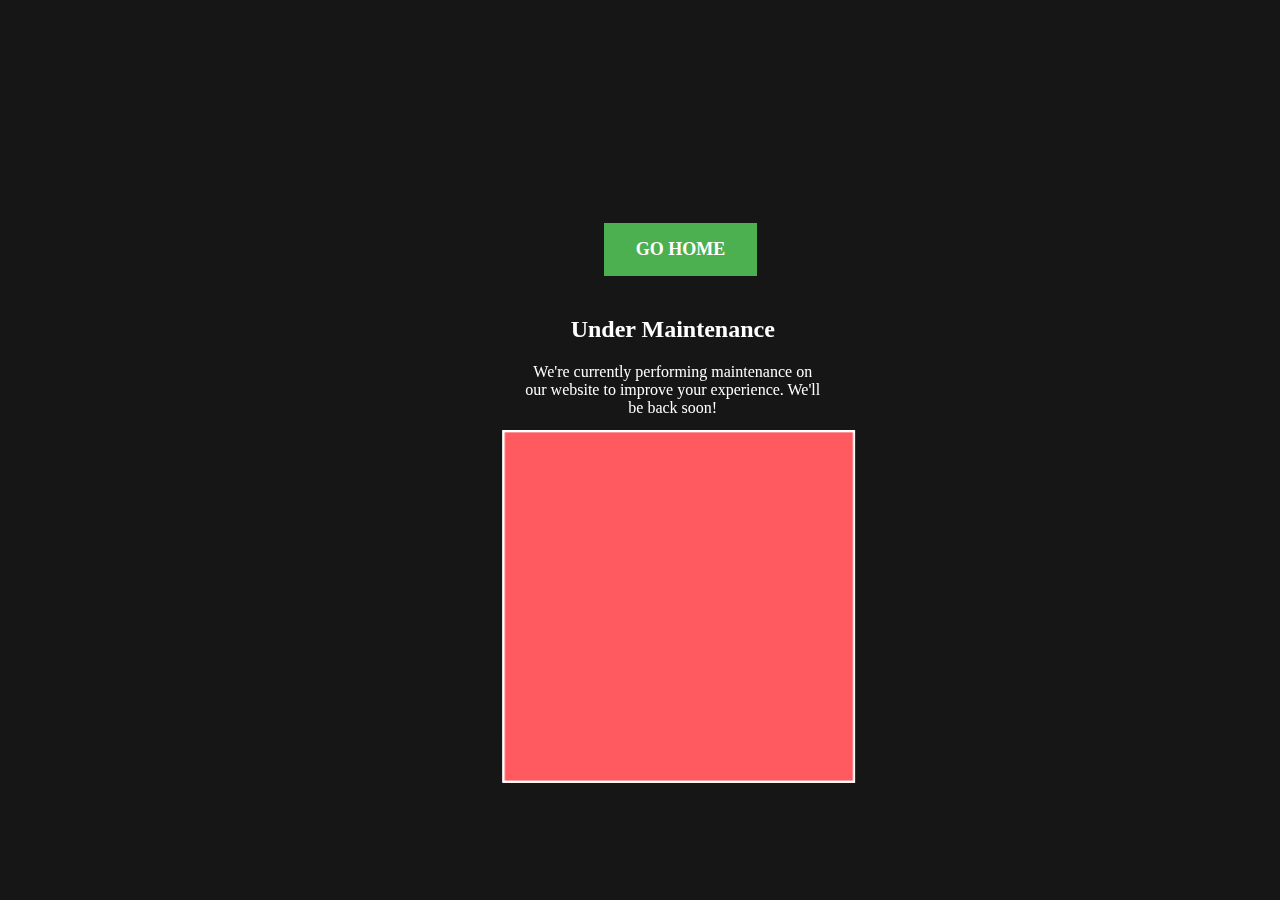
<file: maintenance.html>
<!DOCTYPE html>
<html>

<head>
    <title>Maintenance</title>
    <!-- <link rel="stylesheet" href="style.css"> -->
    <style>
        body {
            background-color: #161616;
            display: flex;
            align-items: center;
            justify-content: center;
            height: 100vh;
            margin: 0;
            perspective: 1000px;
        }

        .container {
            width: 300px;
            height: 300px;
            transform-style: preserve-3d;
            animation: rotate 3s infinite;
        }

        .heading {
            color: #fff;
            font-size: 24px;
            text-align: center;
        }

        .message {
            color: #fff;
            font-size: 16px;
            text-align: center;
            margin-top: 20px;
        }

        .box {
            width: 100%;
            height: 100%;
            position: absolute;
            transform-style: preserve-3d;
            animation: rotateBox 3s infinite;
        }

        .side {
            width: 100%;
            height: 100%;
            position: absolute;
            border: 2px solid #fff;
            box-sizing: border-box;
        }

        .front {
            background-color: #FF5A5F;
            transform: rotateY(0deg) translateZ(150px);
        }

        .back {
            background-color: #FFC1C6;
            transform: rotateY(180deg) translateZ(150px);
        }

        .left {
            background-color: #FF867E;
            transform: rotateY(-90deg) translateZ(150px);
        }

        .right {
            background-color: #FFB3A7;
            transform: rotateY(90deg) translateZ(150px);
        }

        .top {
            background-color: #FFD0B5;
            transform: rotateX(90deg) translateZ(150px);
        }

        .bottom {
            background-color: #FFA79E;
            transform: rotateX(-90deg) translateZ(150px);
        }

        @keyframes rotate {
            from {
                transform: rotateY(0deg);
            }

            to {
                transform: rotateY(360deg);
            }
        }

        @keyframes rotateBox {
            from {
                transform: rotateX(0deg) rotateY(0deg);
            }

            to {
                transform: rotateX(360deg) rotateY(360deg);
            }
        }

        .btn {
            text-decoration: none;
            color: white;
            font-size: 30px;
            font-weight: 600;
            border: 2px solid red;
            padding: 10px;
            margin-left: -219px;
            margin-top: -664px;
            margin-bottom: -262px;
        }

        .button {
            background-color: #4CAF50;
            /* Background color */
            color: #fff;
            /* Text color */
            padding: 16px 32px;
            /* Padding for spacing */
            border: none;
            /* Remove border */
            cursor: pointer;
            /* Add pointer cursor on hover */
            font-size: 18px;
            /* Font size */
            text-transform: uppercase;
            /* Convert text to uppercase */
            transition: transform 0.3s ease-in-out;
            /* Add smooth transition effect */
            /* Add 3D effect */
            transform-style: preserve-3d;
            perspective: 1000px;
        }

        .button:hover {
            /* Apply transform on hover */
            transform: rotateX(20deg) translateY(-5px) scale(1.1);
        }

        /* Add some depth to the button with box-shadow */
        .button::after {
            content: "";
            position: absolute;
            top: -5px;
            left: 0;
            right: 0;
            bottom: -5px;
            background-color: rgba(0, 0, 0, 0.1);
            box-shadow: 0 5px 10px rgba(0, 0, 0, 0.3);
            transform: scaleY(0);
            transition: transform 0.3s ease-in-out;
        }

        .button:hover::after {
            /* Apply transform on hover */
            transform: scaleY(1);
        }
    </style>
</head>

<body>
    <div class="container">
        <h1 class="heading">Under Maintenance</h1>
        <p class="message">We're currently performing maintenance on our website to improve your experience. We'll be
            back soon!</p>
        <div class="box">
            <div class="side front"></div>
            <div class="side back"></div>
            <div class="side left"></div>
            <div class="side right"></div>
            <div class="side top"></div>
            <div class="side bottom"></div>
        </div>
    </div>
    <a href="/index.html" class="btn button">Go Home</a>
    <script src="script.js"></script>
</body>

</html>
</file>
